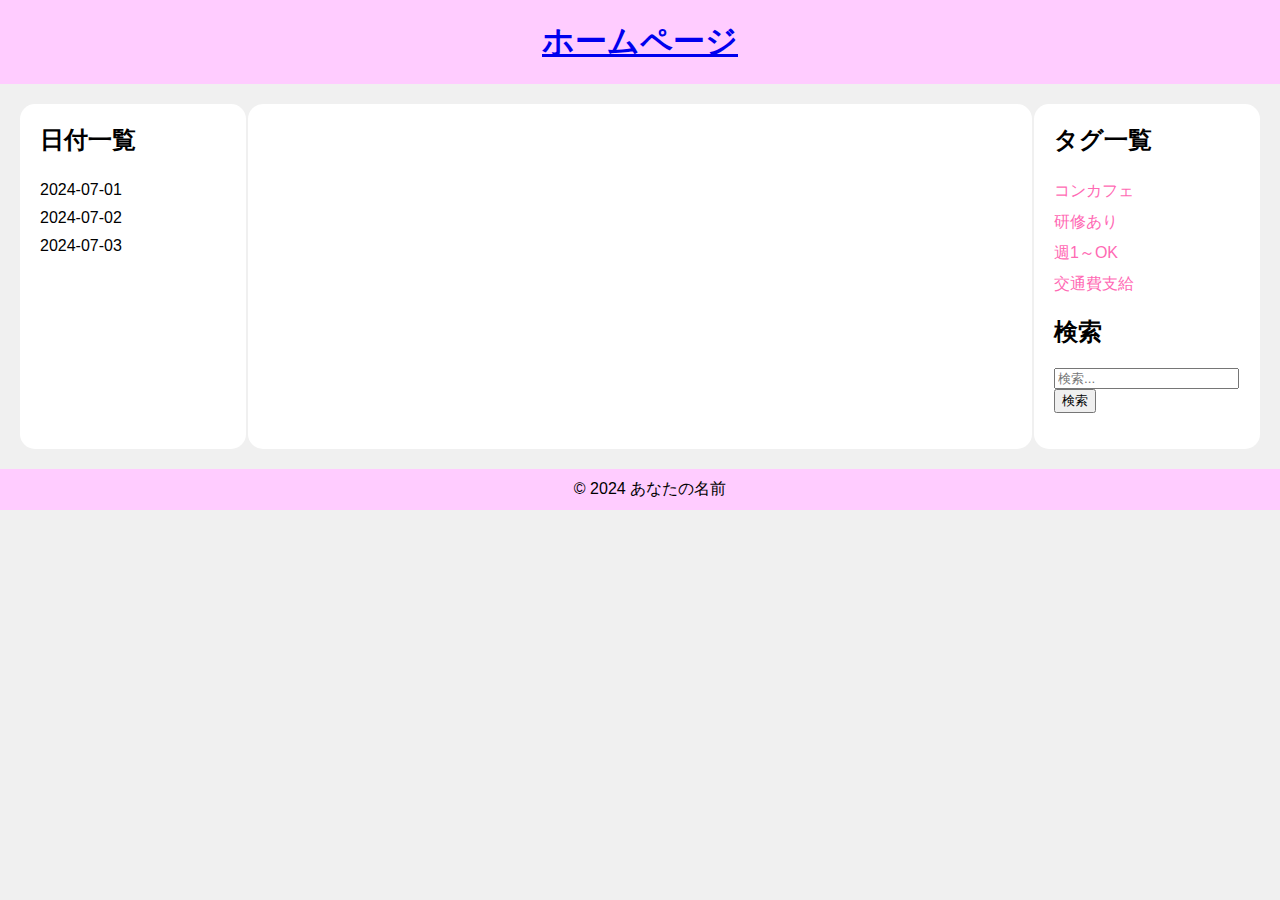
<file: index.html>
<!DOCTYPE html>
<html lang="ja">
<head>
    <meta charset="UTF-8">
    <meta name="viewport" content="width=device-width, initial-scale=1.0">
    <title>ホームページ</title>
    <link rel="stylesheet" href="styles.css">
</head>
<body>
    <header class="header">
        <h1><a href="index.html" class="site-name">ホームページ</a></h1>
    </header>
    <div class="content-wrapper">
        <aside class="sidebar-left">
            <h2>日付一覧</h2>
            <ul>
                <li>2024-07-01</li>
                <li>2024-07-02</li>
                <li>2024-07-03</li>
                <!-- 他の日付 -->
            </ul>
        </aside>
        <main class="main">
            <div id="article-content">
                <!-- ここにindex-content.htmlが読み込まれる -->
            </div>
        </main>
        <aside class="sidebar-right">
            <h2>タグ一覧</h2>
            <ul id="tag-list">
                <li><a href="#" data-tag="コンカフェ">コンカフェ</a></li>
                <li><a href="#" data-tag="研修あり">研修あり</a></li>
                <li><a href="#" data-tag="週1～OK">週1～OK</a></li>
                <li><a href="#" data-tag="交通費支給">交通費支給</a></li>
                <!-- 他のタグ -->
            </ul>
            <h2>検索</h2>
            <div id="search">
                <input type="text" id="search-box" placeholder="検索...">
                <button id="search-button">検索</button>
            </div>
            <ul id="search-results">
                <!-- 検索結果がここに表示されます -->
            </ul>
        </aside>
    </div>
    <footer class="footer">
        <p>© 2024 あなたの名前</p>
    </footer>
    <script src="script.js"></script>
</body>
</html>
</file>
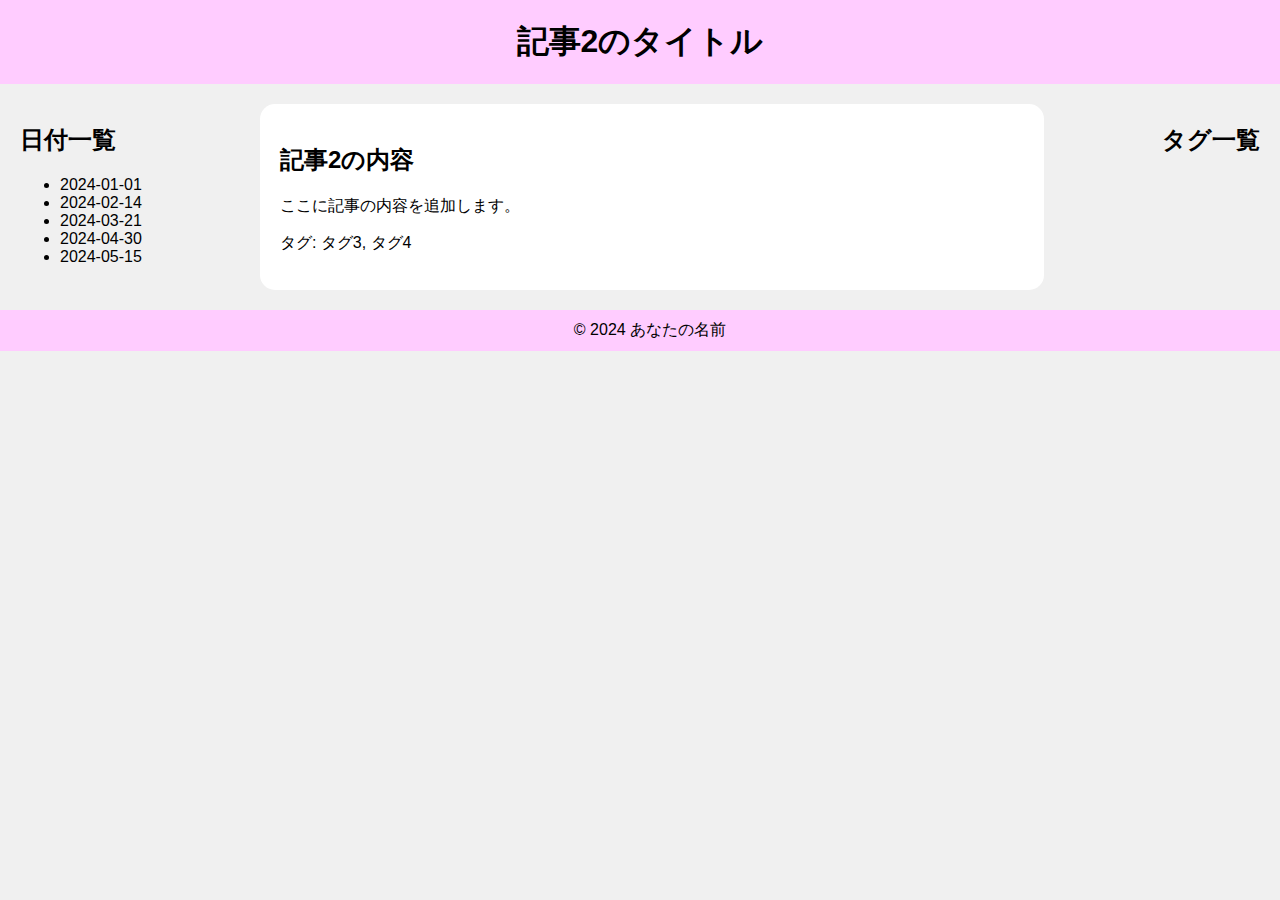
<file: article2.html>
<!DOCTYPE html>
<html lang="ja">
<head>
    <meta charset="UTF-8">
    <meta name="viewport" content="width=device-width, initial-scale=1.0">
    <title>記事2 - ゆめかわウェブサイト</title>
    <link rel="stylesheet" href="styles.css">
</head>
<body>
    <header class="header">
        <h1>記事2のタイトル</h1>
    </header>
    <div class="content-wrapper">
        <aside class="left-sidebar">
            <h2>日付一覧</h2>
            <ul class="date-list">
                <li>2024-01-01</li>
                <li>2024-02-14</li>
                <li>2024-03-21</li>
                <li>2024-04-30</li>
                <li>2024-05-15</li>
            </ul>
        </aside>
        <main class="main">
            <article>
                <h2>記事2の内容</h2>
                <p>ここに記事の内容を追加します。</p>
                <p class="tags">タグ: <span data-tag="タグ3">タグ3</span>, <span data-tag="タグ4">タグ4</span></p>
            </article>
        </main>
        <aside class="sidebar">
            <h2>タグ一覧</h2>
            <ul class="tag-list" id="tag-list">
                <!-- タグのリストがJavaScriptによって動的に追加されます -->
            </ul>
        </aside>
    </div>
    <footer class="footer">
        <p>© 2024 あなたの名前</p>
    </footer>
    <script src="script.js"></script>
</body>
</html>
</file>
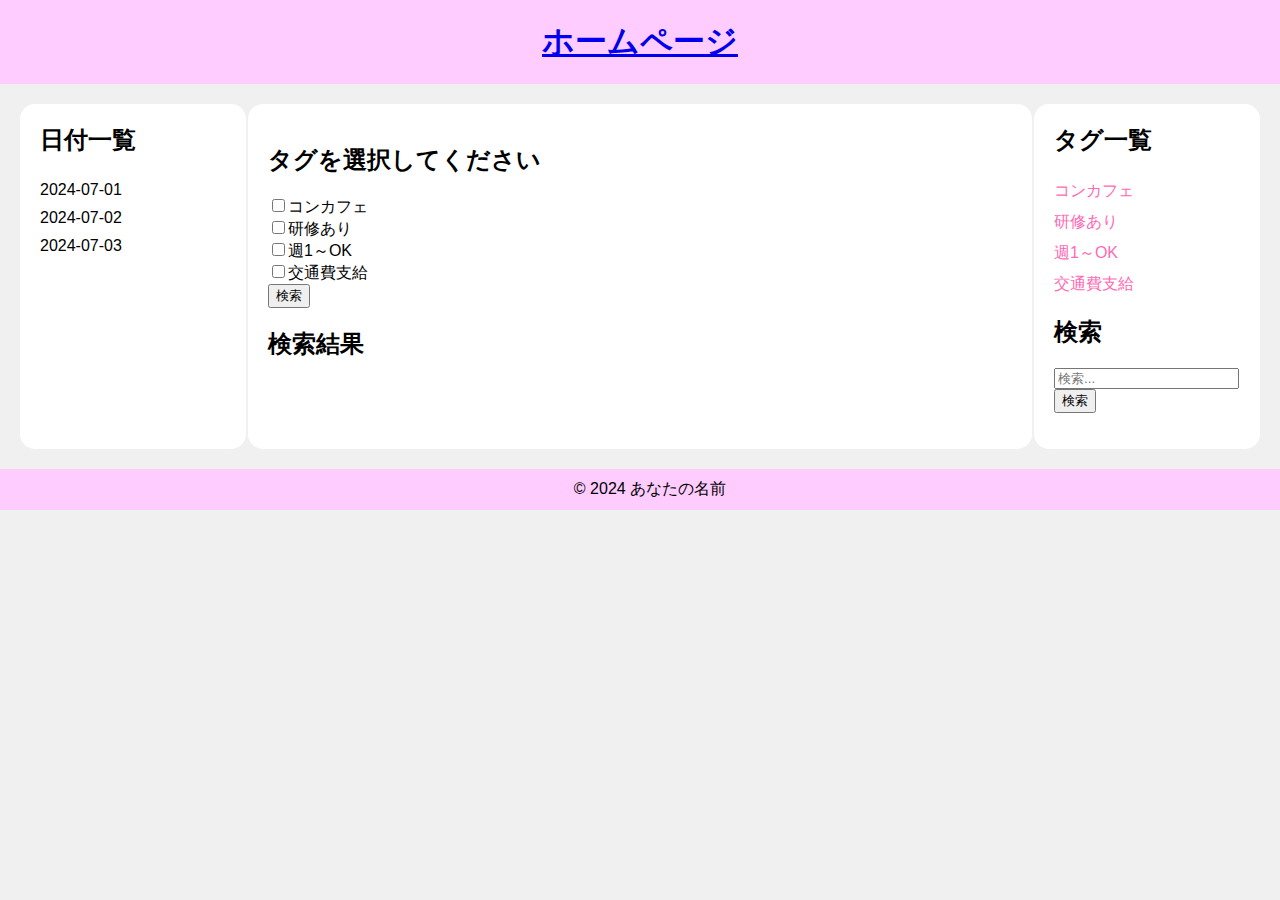
<file: search.html>
<!DOCTYPE html>
<html lang="ja">
<head>
    <meta charset="UTF-8">
    <meta name="viewport" content="width=device-width, initial-scale=1.0">
    <title>タグ検索</title>
    <link rel="stylesheet" href="styles.css">
</head>
<body>
    <header class="header">
        <h1><a href="index.html" class="site-name">ホームページ</a></h1>
    </header>
    <div class="content-wrapper">
        <aside class="sidebar-left">
            <h2>日付一覧</h2>
            <ul>
                <li>2024-07-01</li>
                <li>2024-07-02</li>
                <li>2024-07-03</li>
                <!-- 他の日付 -->
            </ul>
        </aside>
        <main class="main">
            <h2>タグを選択してください</h2>
            <div id="tag-checkboxes">
                <!-- タグのチェックボックスがJavaScriptによって動的に追加されます -->
            </div>
            <button id="search-button">検索</button>
            <h2>検索結果</h2>
            <ul id="search-results">
                <!-- 検索結果がここに表示されます -->
            </ul>
        </main>
        <aside class="sidebar-right">
            <h2>タグ一覧</h2>
            <ul id="tag-list">
                <li><a href="#" data-tag="コンカフェ">コンカフェ</a></li>
                <li><a href="#" data-tag="研修あり">研修あり</a></li>
                <li><a href="#" data-tag="週1～OK">週1～OK</a></li>
                <li><a href="#" data-tag="交通費支給">交通費支給</a></li>
                <!-- 他のタグ -->
            </ul>
            <h2>検索</h2>
            <div id="search">
                <input type="text" id="search-box" placeholder="検索...">
                <button id="search-button">検索</button>
            </div>
            <ul id="search-results">
                <!-- 検索結果がここに表示されます -->
            </ul>
        </aside>
    </div>
    <footer class="footer">
        <p>© 2024 あなたの名前</p>
    </footer>
    <script src="script.js"></script>
</body>
</html>
</file>
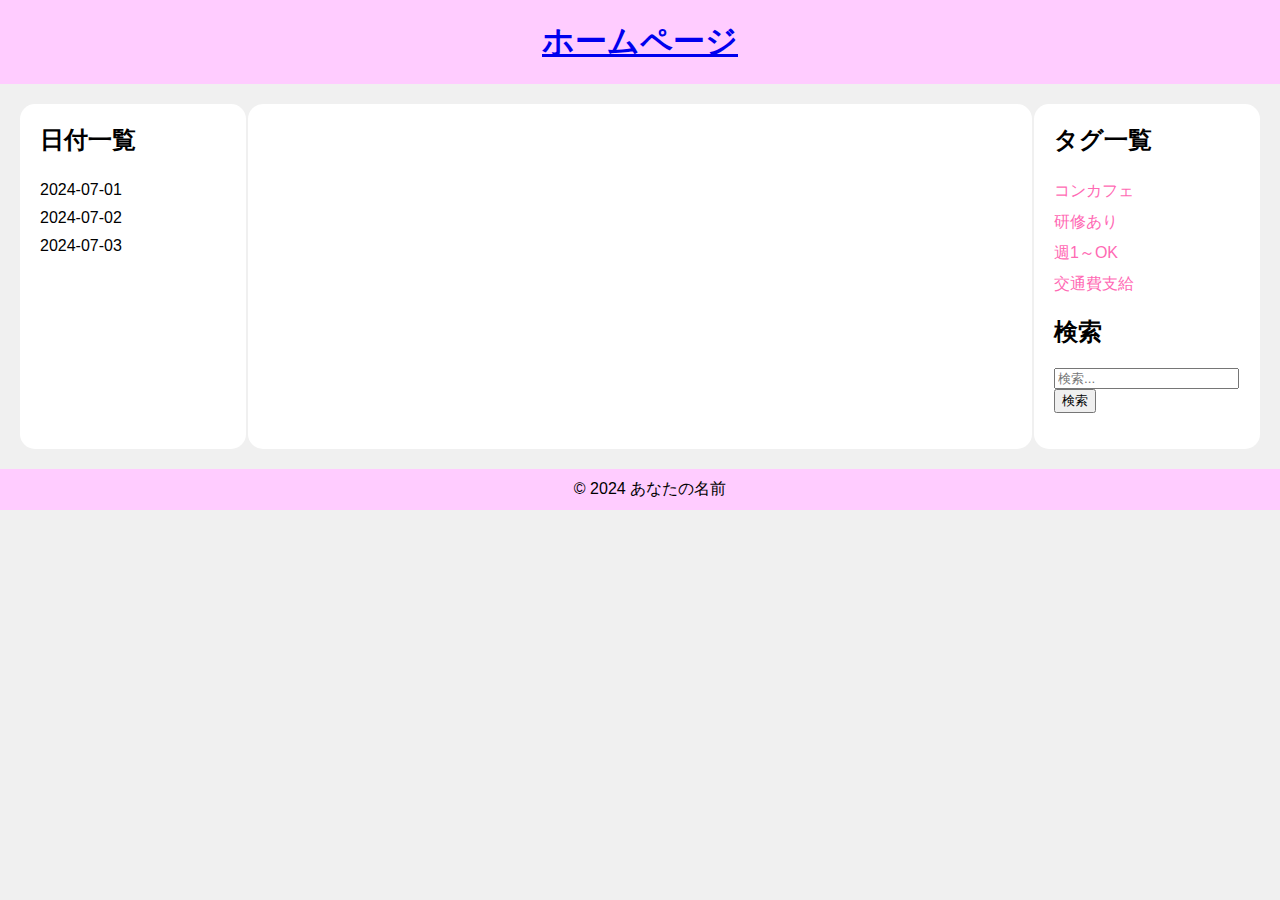
<file: template.html>
<!DOCTYPE html>
<html lang="ja">
<head>
    <meta charset="UTF-8">
    <meta name="viewport" content="width=device-width, initial-scale=1.0">
    <title>ホームページ</title>
    <link rel="stylesheet" href="styles.css">
</head>
<body>
    <header class="header">
        <h1><a href="index.html" class="site-name">ホームページ</a></h1>
    </header>
    <div class="content-wrapper">
        <aside class="sidebar-left">
            <h2>日付一覧</h2>
            <ul>
                <li>2024-07-01</li>
                <li>2024-07-02</li>
                <li>2024-07-03</li>
                <!-- 他の日付 -->
            </ul>
        </aside>
        <main class="main">
            <div id="article-content">
                <!-- ここに記事コンテンツが読み込まれる -->
            </div>
        </main>
        <aside class="sidebar-right">
            <h2>タグ一覧</h2>
            <ul id="tag-list">
                <li><a href="#" data-tag="コンカフェ">コンカフェ</a></li>
                <li><a href="#" data-tag="研修あり">研修あり</a></li>
                <li><a href="#" data-tag="週1～OK">週1～OK</a></li>
                <li><a href="#" data-tag="交通費支給">交通費支給</a></li>
                <!-- 他のタグ -->
            </ul>
            <h2>検索</h2>
            <div id="search">
                <input type="text" id="search-box" placeholder="検索...">
                <button id="search-button">検索</button>
            </div>
            <ul id="search-results">
                <!-- 検索結果がここに表示されます -->
            </ul>
        </aside>
    </div>
    <footer class="footer">
        <p>© 2024 あなたの名前</p>
    </footer>
    <script src="script.js"></script>
</body>
</html>
</file>
<file: styles.css>
/* 全体のスタイル */
body {
    font-family: Arial, sans-serif;
    background-color: #f0f0f0;
    margin: 0;
    padding: 0;
}

/* ヘッダー、フッター */
.header, .footer {
    background-color: #ffccff;
    padding: 20px;
    text-align: center;
}

.header h1, .footer p {
    margin: 0;
}

/* コンテンツラッパー */
.content-wrapper {
    display: flex;
    justify-content: space-between;
    padding: 20px;
}

/* メインコンテンツ */
.main {
    background-color: #fff;
    border-radius: 15px;
    padding: 20px;
    width: 60%;
}

/* サイドバー共通のスタイル */
.sidebar-left, .sidebar-right {
    background-color: #fff;
    border-radius: 15px;
    padding: 20px;
    width: 15%;
}

/* サイドバーの内容 */
.sidebar-left h2, .sidebar-right h2 {
    margin-top: 0;
}

/* フッター */
.footer {
    background-color: #ffccff;
    padding: 10px;
    text-align: center;
    position: relative;
    bottom: 0;
    width: 100%;
}

.sidebar-left ul, .sidebar-right ul {
    list-style-type: none;
    padding: 0;
}

.sidebar-left li, .sidebar-right li {
    padding: 5px 0;
}

.sidebar-left a, .sidebar-right a {
    text-decoration: none;
    color: #ff69b4;
}
</file>
